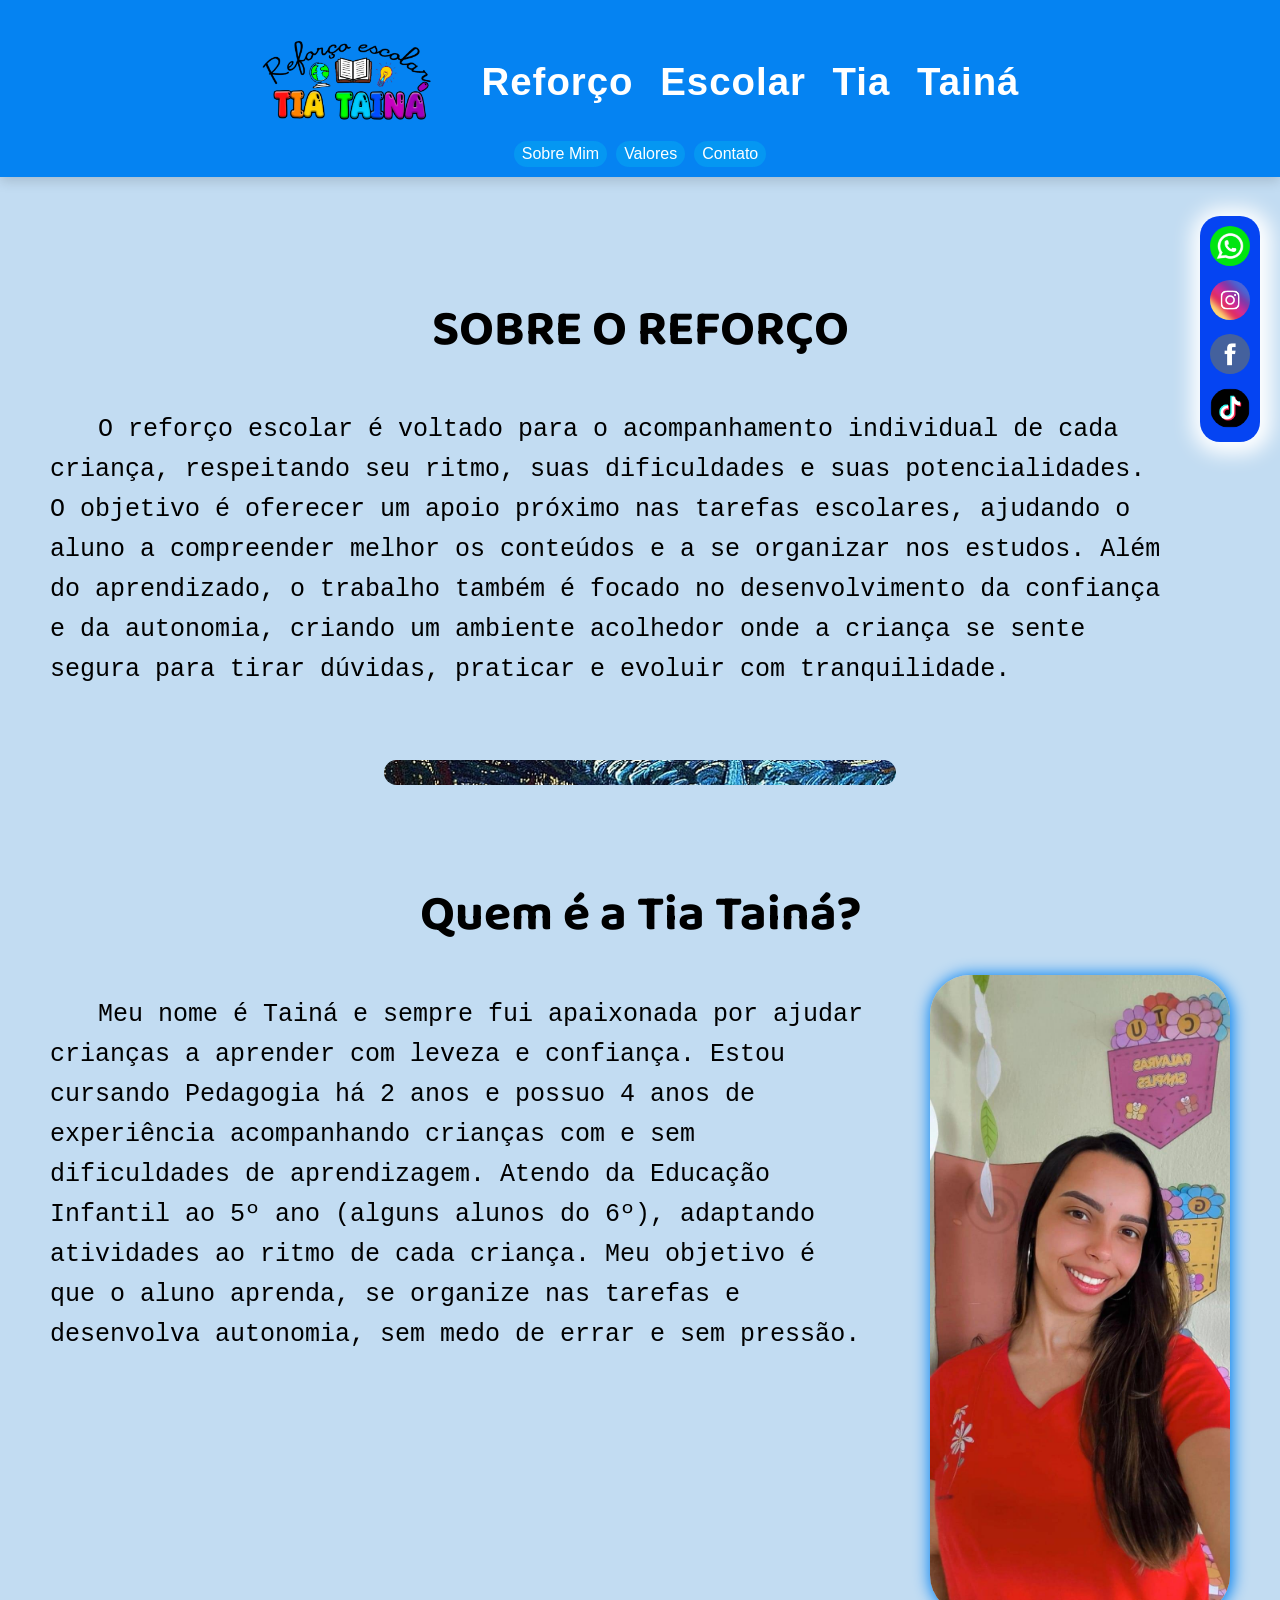
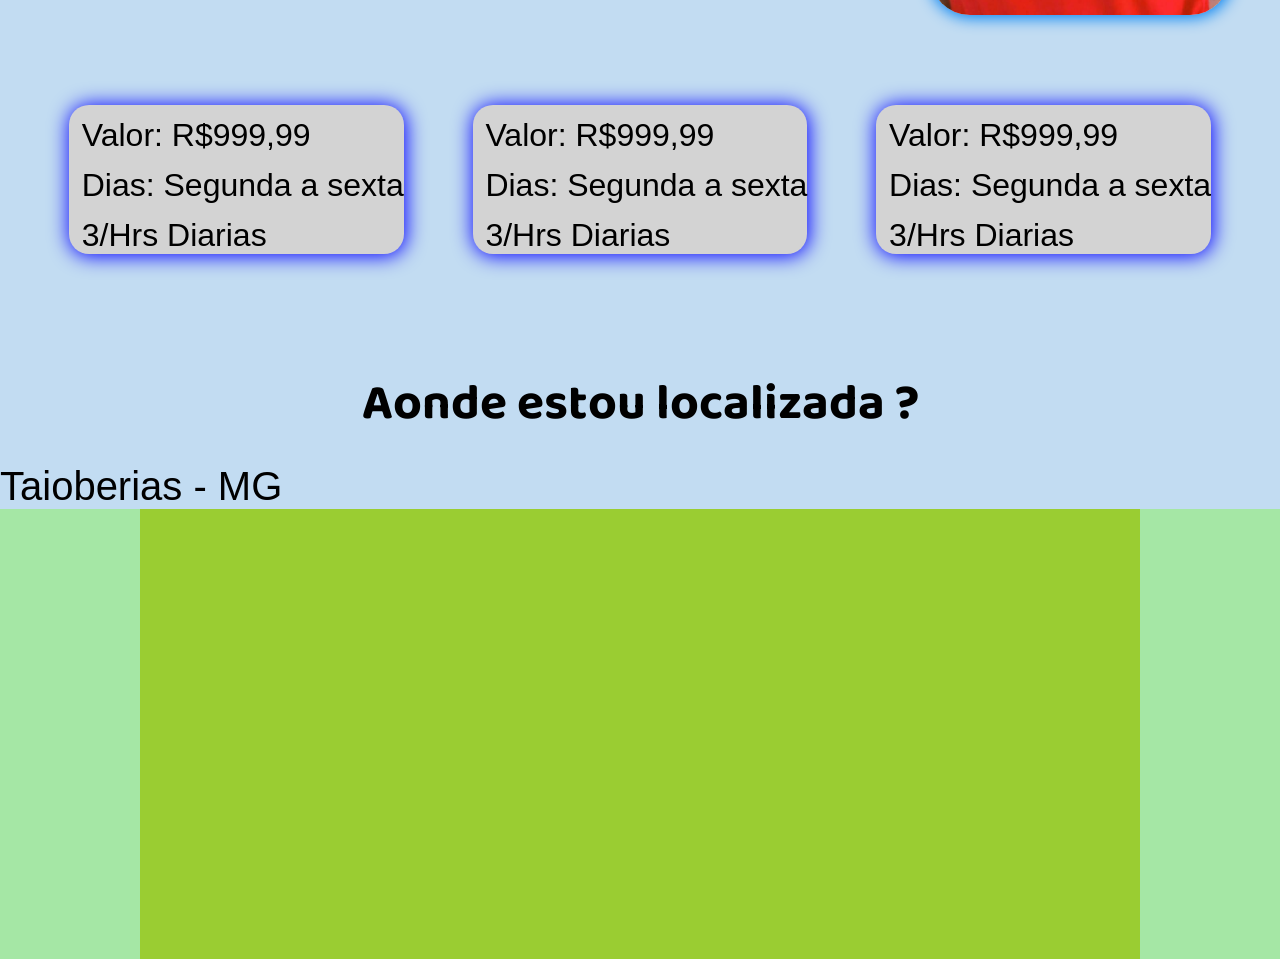
<file: index.html>
<!doctype html>
<html lang="pt-br">
  <head>
    <meta charset="UTF-8" />
    <meta name="viewport" content="width=device-width, initial-scale=1.0" />
    <title>Tia Tainá</title>
    <link rel="stylesheet" href="style.css" />
  </head>
  <body>
    <header>
      <section class="cabeçalho">
        <div class="titulo">
          <img src="imagens/Design sem nome.svg" alt="" />
          <h1>Reforço Escolar Tia Tainá</h1>
        </div>
        <nav class="navbar">
          <a href="#">Sobre Mim</a>
          <a href="#">Valores</a>
          <a href="#">Contato</a>
        </nav>
      </section>
    </header>
    <section>
      <nav class="redes" id="p">
        <a href="#"> <img src="imagens/wpp2.png" alt="" /></a>
        <a href="#"> <img src="imagens/logo-instagram.jpg" alt="" /></a>
        <a href="#"> <img src="imagens/logo-facebook.jpg" alt="" /></a>
        <a href="#"> <img src="imagens/tiktok.png" alt="" /> </a>
      </nav>
    </section>
    <main>
      <section class="sobrereforço" id="p">
        <h1 id="titulo">SOBRE O REFORÇO</h1>
        <p id="textofoto">
          O reforço escolar é voltado para o acompanhamento individual de cada
          criança, respeitando seu ritmo, suas dificuldades e suas
          potencialidades. O objetivo é oferecer um apoio próximo nas tarefas
          escolares, ajudando o aluno a compreender melhor os conteúdos e a se
          organizar nos estudos. Além do aprendizado, o trabalho também é focado
          no desenvolvimento da confiança e da autonomia, criando um ambiente
          acolhedor onde a criança se sente segura para tirar dúvidas, praticar
          e evoluir com tranquilidade.
        </p>
        <section class="fundolinha"></section>
        <h1 id="titulo">Quem é a Tia Tainá?</h1>
        <span class="textofoto">
          <p id="textofoto">
            Meu nome é Tainá e sempre fui apaixonada por ajudar crianças a
            aprender com leveza e confiança. Estou cursando Pedagogia há 2 anos
            e possuo 4 anos de experiência acompanhando crianças com e sem
            dificuldades de aprendizagem. Atendo da Educação Infantil ao 5º ano
            (alguns alunos do 6º), adaptando atividades ao ritmo de cada
            criança. Meu objetivo é que o aluno aprenda, se organize nas tarefas
            e desenvolva autonomia, sem medo de errar e sem pressão.
          </p>
          <div class="zoomimg">
            <img id="hover" src="imagens/tiataina.jpg" alt="" />
          </div>
        </span>
      </section>
      <section class="cards">
        <div id="cards">
          <p>Valor: R$999,99</p>
          <p>Dias: Segunda a sexta</p>
          <p>3/Hrs Diarias</p>
        </div>
        <div id="cards">
          <p>Valor: R$999,99</p>
          <p>Dias: Segunda a sexta</p>
          <p>3/Hrs Diarias</p>
        </div>
        <div id="cards">
          <p>Valor: R$999,99</p>
          <p>Dias: Segunda a sexta</p>
          <p>3/Hrs Diarias</p>
        </div>
      </section>
      <section class="local">
        <h1 id="titulo">Aonde estou localizada ?</h1>
        <p>Taioberias - MG</p>
      </section>
    </main>
    <div class="iiframe">
      <iframe
        src="https://www.google.com/maps/embed?pb=!1m18!1m12!1m3!1d30711.06567280192!2d-42.24615557551957!3d-15.810111086983905!2m3!1f0!2f0!3f0!3m2!1i1024!2i768!4f13.1!3m3!1m2!1s0x74e72c7e212e9b1%3A0x9c498054754a8e93!2sTaiobeiras%2C%20MG%2C%2039550-000!5e0!3m2!1spt-BR!2sbr!4v1771007466390!5m2!1spt-BR!2sbr"
        width="1000"
        height="450"
        style="border: 0"
        allowfullscreen=""
        loading="lazy"
        referrerpolicy="no-referrer-when-downgrade"
      ></iframe>
    </div>
    <footer></footer>
  </body>
</html>
</file>
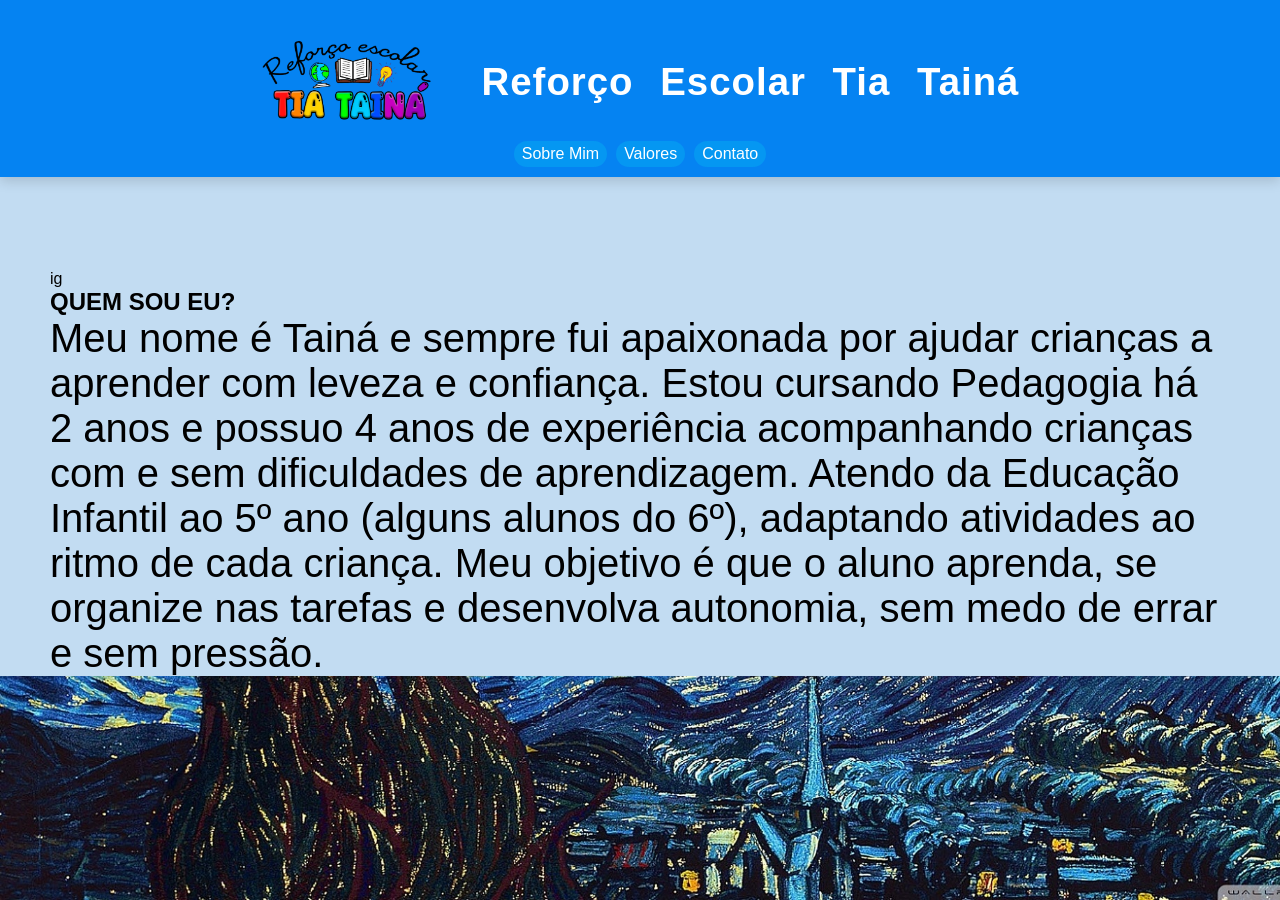
<file: sobremim.html>
<!doctype html>
<html lang="pt-br">
  <head>
    <meta charset="UTF-8" />
    <meta name="viewport" content="width=device-width, initial-scale=1.0" />
    <title>Quem é a Tia Tainá</title>
    <link rel="stylesheet" href="style.css" />
  </head>
  <body>
    <header>
      <section class="cabeçalho">
        <div class="titulo">
          <img src="imagens/Design sem nome.svg" alt="" />
          <h1>Reforço Escolar Tia Tainá</h1>
        </div>
        <nav class="navbar">
          <a href="#">Sobre Mim</a>
          <a href="#">Valores</a>
          <a href="#">Contato</a>
        </nav>
      </section>
    </header>
    <main>
      <section class="sobrereforço">
        ig
        <h1>QUEM SOU EU?</h1>
        <p>
          Meu nome é Tainá e sempre fui apaixonada por ajudar crianças a
          aprender com leveza e confiança. Estou cursando Pedagogia há 2 anos e
          possuo 4 anos de experiência acompanhando crianças com e sem
          dificuldades de aprendizagem. Atendo da Educação Infantil ao 5º ano
          (alguns alunos do 6º), adaptando atividades ao ritmo de cada criança.
          Meu objetivo é que o aluno aprenda, se organize nas tarefas e
          desenvolva autonomia, sem medo de errar e sem pressão.
      </section>
    </main>
    <footer></footer>
  </body>
</html>
</file>
<file: style.css>
@charset 'UTF-8';

* {
  margin: 0;
  padding: 0;
  text-decoration: none;
  transition: 0.1 linear;
  box-sizing: border-box;
}
@import url("https://fonts.googleapis.com/css2?family=Poppins:wght@400;600;700&family=Open+Sans:wght@400;600&display=swap");

@import url("https://fonts.googleapis.com/css2?family=Nunito:wght@400;600;700&display=swap");

@import url("https://fonts.googleapis.com/css2?family=Roboto:ital,wght@0,100..900;1,100..900&display=swap");

@font-face {
  font-family: "Baloo";
  src: url("fontes/Baloo2-Bold.ttf") format("truetype");
}

:root {
  /* === CORES PRINCIPAIS DO TEMA === */

  --cor-primaria: #0583f2; /* azul principal (header, botões) */
  --cor-secundaria: #056cf2; /* azul mais forte (hover, destaques) */
  --cor-terciaria: #0597f2; /* azul intermediário (cards, seções) */

  --cor-fundo: #c2dcf2; /* fundo geral da página */
  --cor-clara: #4bb2f2; /* detalhes suaves, gradientes */

  /* === CORES DE TEXTO === */

  --texto-branco: #ffffff;
  --texto-escuro: #1a1a1a;

  /* === SOMBRA PADRÃO === */

  --sombra-suave: 0 4px 12px rgba(0, 0, 0, 0.15);
}

body {
  background-image: url(imagens/noite-estrelada.jpg);
  font-family: "Roboto", sans-serif;
  background-repeat: no-repeat;
  background-size: cover;
  background-attachment: fixed;
  max-width: 1500px;
  margin: 0 auto;
}

header {
  position: fixed;
  top: 0;
  left: 0;
  width: 100%;
  z-index: 1000;
  background: var(--cor-primaria);
  box-shadow: var(--sombra-suave);
}

/* CABEÇALHO */

section.cabeçalho {
  background-color: var(--cor-primaria);
  padding-top: 30px;
  color: var(--texto-branco);
}

section.cabeçalho img {
  width: 171px;
  display: grid;
}

div.titulo {
  font-size: 1.6rem;
  letter-spacing: 1px;
  word-spacing: 15px;
  color: white;
  margin: 10px 0;
  display: flex;
  justify-content: center;
  gap: 50px;
}

div.titulo h1 {
  margin-top: 20px;
}

nav.navbar {
  display: flex;
  align-items: center;
  justify-content: center;
  gap: 9px;
  padding: 10px 0;
}

nav.navbar a {
  color: var(--texto-branco);
  background-color: var(--cor-terciaria);
  padding: 4px 8px;
  border-radius: 20px;
  transition: 0.2s linear;
}

nav.navbar a:hover {
  transform: scale(1.1);
}

p {
  font-size: 40px;
}

.redes {
  display: flex;
  position: fixed;
  flex-direction: column;
  right: 20px;
  top: 24%;
  gap: 10px;
  z-index: 999;
  background-color: #0544f2;
  padding: 10px;
  border-radius: 20px;
  box-shadow: 2px 2px 20px 10px rgb(255, 255, 255);
}

.redes img {
  width: 40px;
  cursor: pointer;
  border-radius: 20px;
  position: relative;
}

.redes img:hover {
  display: inline;
  background-color: #0583f2;
  transform: scale(1.2);
  transition: 0.4s;
  border: 2px solid white;
  box-sizing: border-box;
  transform: translateX(-70%);
}

/* SOBRE O REFORÇO */

main {
  padding-top: 270px; /* ajuste: aumente/diminua até não ficar escondido */
  margin: 0 auto;
  background-color: var(--cor-fundo);
}

section.sobrereforço {
  padding: 0px 50px;
}

section #titulo {
  text-align: center;
  font-size: 50px;
  font-family: "Baloo";
  padding: 20px 0;
}

section#p p {
  font-size: 25px;
  font-weight: lighter;
  padding-top: 20px;
  line-height: 2.5rem;
  text-indent: 3rem;
  font-family: "Courier New", Courier, monospace;
}

span {
  display: flex;
  text-align: left;
}

#textofoto {
  margin-right: 4rem;
}

.zoomimg {
  height: 40rem;
  width: 300px; /* define largura real */
  overflow: hidden;
  border-radius: 40px;
  flex-shrink: 0; /* impede o flex de esmagar */
  box-shadow: 1px 1px 15px 2px #0583f2;
}
.zoomimg img {
  height: 100%;
  width: auto; /* mantém proporção */
  display: block;
  transition: transform 0.7s ease;
  transform-origin: center;
}

.zoomimg img:hover {
  transform: scale(1.07);
}

iframe {
  background-color: yellowgreen;
  background-size: cover;
  max-width: 99vw;
  display: flex;
  justify-content: cen;
}

/* trava qualquer overflow horizontal */

@media (max-width: 786px) {
  div.titulo {
    flex-direction: column; /* empilha */
    align-items: center; /* centraliza */
    text-align: center;
    gap: 10px;
  }

  div.titulo h1 {
    font-size: 1.5rem; /* diminui no celular */
    word-spacing: normal;
    margin-top: 10px;
  }

  section.cabeçalho img {
    width: 100px; /* menor no mobile */
  }

  main {
    padding-top: 180px;
  }

  .redes img {
    width: 30px;
  }

  .cards {
    flex-direction: column;
    align-items: center;
    gap: 64px;
  }

  #cards {
    padding: 20px;
  }

  #cards p {
    font-size: 6vw;
  }

  span {
    display: block;
  }
  main p {
    min-width: 0;
    width: 100%;
  }
  div.zoomimg {
    margin-top: 6rem;
    margin-bottom: 9rem;
  }

  .textofoto #textofoto {
    font-size: 1.6rem;
    margin: 0;
    padding: 0;
    width: 85vw;
    padding-top: 20px;
    line-height: 1.5rem;
    text-indent: 1rem;
    letter-spacing: 0.2rem;
  }

  section.sobrereforço {
    padding: 0 10vw;
    text-align: center;

  }
  .sobrereforço {
    justify-content: center
    }
}



.fundolinha {
  height: 25px;
  max-width: 40vw;
  background-image: url("imagens/noite-estrelada.jpg");
  background-size: cover;
  background-position: center;
  background-attachment: fixed;
  border-radius: 190px;
  margin: 70px auto;
}

.iiframe {
  display: flex;
  justify-content: center;
  background-color: rgb(165, 231, 165);
}

section.cards {
  margin: 7vw auto;
  display: flex;
  justify-content: space-evenly;
}

#cards {
  box-shadow: 1px 1px 20px 1px rgb(4, 0, 255);
  border-radius: 20px;
  justify-content: left;
  background-color: lightgray;
}

.cards p {
  margin: 0;
  padding: 0;
  font-family: Verdana, Geneva, Tahoma, sans-serif;
  font-size: 2rem;
  margin-left: 1vw;
  margin-top: 1vw;
}
</file>
